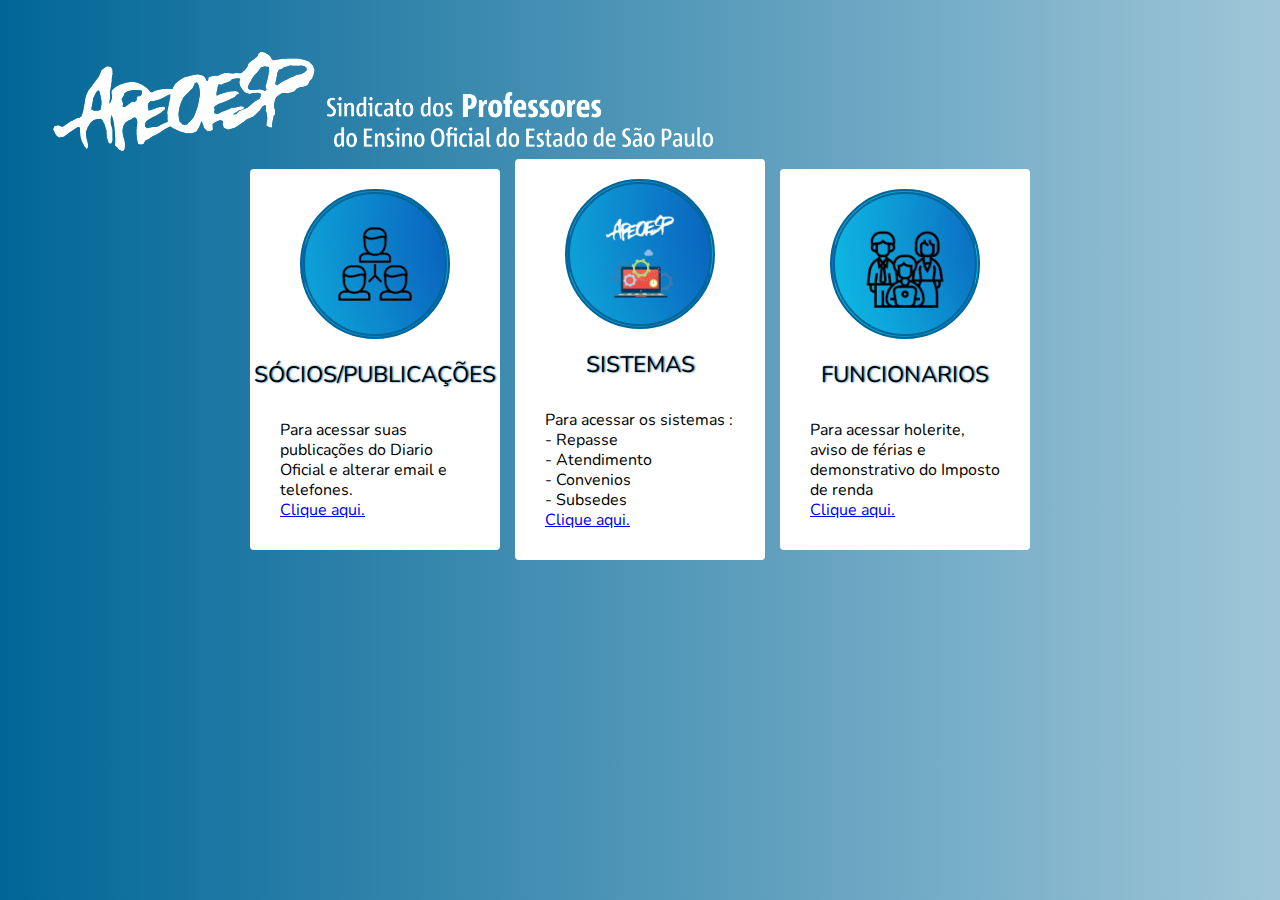
<file: index.html>
<!DOCTYPE html>
<html lang="Pt-br">
    <head>
        <link rel="shortcut icon" href="css/img/favicon.ico" type="image/x-icon">
      </head> 
<header>
    <meta charset="UTF-8">
    <meta http-equiv="X-UA-Compatible" content="IE=edge">
    <meta name="viewport" content="width=device-width, initial-scale=1.0">
    <title>Apeosp Sistemas </title>
    <link rel="stylesheet" href="css/sis_apeoesp.css">
    <img src="css/img/Logotipo.png" alt="Logotipo">
    <img src="css/img/semfundo.png" alt="Professores">
</header>
<body>


    <!-- inicio da classe dos card´s-->
    <div class="card-container"  >
        
        <div class="card" >
            
            <div class="card-image"></div>
            <div class="card-title">Sócios/Publicações </div>
            <div id ="sócios"class="card-text">
               
                Para acessar suas publicações do Diario Oficial e alterar email e telefones.
                 <div id="socios">
                    <a href="http://www.apeoespcadastro.org.br/soc_login_soc.htm" class="fill-div" target="_blank">Clique aqui.</a>
                </div>
                
            </div>
        </div>
        <div class="card">
            <div class="card-image"></div>
            <div class="card-title">Sistemas </div>
            <div id="sistemas"class="card-text">
                
                  Para acessar os sistemas : 
                - Repasse <br>
                - Atendimento <br>
                - Convenios <br>
                - Subsedes <br>
               <!-- -CRs <br>       
                - Eleições <br>-->
                <div id="sistemas">
                    <a href="http://127.0.0.1:5500/Projeto_01/sistemas.html" class="fill-div" target="_blank">Clique aqui.</a>
                </div>
                
              

            </div>
        </div>
        <div class="card">
            <div class="card-image"></div>
            <div class="card-title">Funcionarios</div>
            <div id="funcionarios" class="card-text">
            
                Para acessar holerite, aviso de férias e demonstrativo do Imposto de renda
                <div id="funcionarios">
                    <a href="http://apeoespcadastro.org.br/APW30/sisfun/index.php" class="fill-div" target="_blank">Clique aqui.</a>
                </div>
                  
            </div>
        </div>
    </div>
    <!-- final da classe dos cards -->
</body>
</html>
</file>
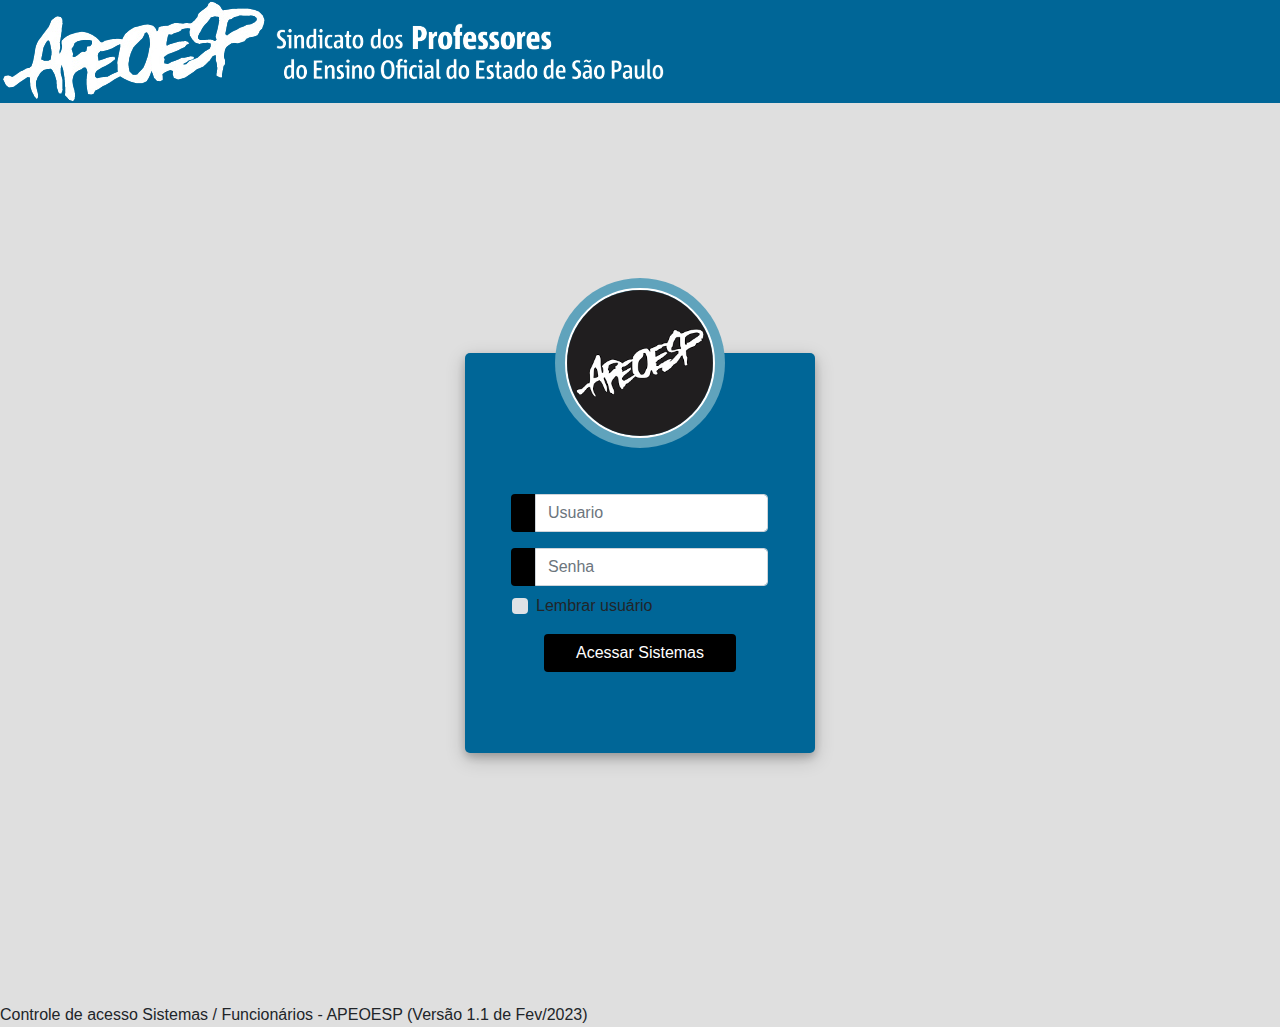
<file: sistemas.html>
<link href="//maxcdn.bootstrapcdn.com/bootstrap/4.1.1/css/bootstrap.min.css" rel="stylesheet" id="bootstrap-css">
<script src="//maxcdn.bootstrapcdn.com/bootstrap/4.1.1/js/bootstrap.min.js"></script>
<script src="//cdnjs.cloudflare.com/ajax/libs/jquery/3.2.1/jquery.min.js"></script>


<!DOCTYPE html>
<html>
   <head>
     <link rel="shortcut icon" href="img/favicon.ico" type="image/x-icon">
   </head> 
<header class="header">
	<title> Acessos-Apeoesp</title>
	<link rel="stylesheet" href="https://stackpath.bootstrapcdn.com/bootstrap/4.1.3/css/bootstrap.min.css" integrity="sha384-MCw98/SFnGE8fJT3GXwEOngsV7Zt27NXFoaoApmYm81iuXoPkFOJwJ8ERdknLPMO" crossorigin="anonymous">
	<script src="https://ajax.googleapis.com/ajax/libs/jquery/3.3.1/jquery.min.js"></script>
	<link rel="stylesheet" href="https://use.fontawesome.com/releases/v5.6.1/css/all.css" integrity="sha384-gfdkjb5BdAXd+lj+gudLWI+BXq4IuLW5IT+brZEZsLFm++aCMlF1V92rMkPaX4PP" crossorigin="anonymous">
    <link rel="stylesheet" href="css/sistemas.css">
    <img src="img/SemFundo (2).png" alt="Logotipo">
    <img src="img/semfundo.png" alt="Professores">
 </header>  

    
  
    
    


<body>
	<div class="container h-100">
      
		<div class="d-flex justify-content-center h-100">
			<div class="user_card">
				<div class="d-flex justify-content-center">
					<div class="brand_logo_container">
						<img src="img/logo.png" class="brand_logo" alt="Logo">
					</div>
				</div>
				<div class="d-flex justify-content-center form_container">
					<form>
						<div class="input-group mb-3">
							<div class="input-group-append">
								<span class="input-group-text"><i class="fas fa-user"></i></span>
							</div>
							<input type="text" name="" class="form-control input_user" value="" placeholder="Usuario">
						</div>
						<div class="input-group mb-2">
							<div class="input-group-append">
								<span class="input-group-text"><i class="fas fa-key"></i></span>
							</div>
							<input type="password" name="" class="form-control input_pass" value="" placeholder="Senha">
						</div>
						<div class="form-group">
							<div class="custom-control custom-checkbox">
								<input type="checkbox" class="custom-control-input" id="customControlInline">
								<label class="custom-control-label" for="customControlInline">Lembrar usuário</label>
							</div>
						</div>
							<div class="d-flex justify-content-center mt-3 login_container">
				 	<button type="button" name="button" class="btn login_btn">Acessar Sistemas </button>
				   </div>
					</form>
				</div>
		
				<div class="mt-4">
					<!--<div class="d-flex justify-content-center links">
					 <a href="#" class="ml-2">Sign Up</a>
					</div>
					<div class="d-flex justify-content-center links">
						<a href="#">Forgot your password?</a>

                    -->
					</div>
				</div>
			</div>
		</div>
	</div>
</body>
<footer>

    <p> Controle de acesso Sistemas / Funcionários - APEOESP (Versão 1.1 de Fev/2023)

    </p>
</footer>

</html>
</file>
<file: css/sis_apeoesp.css>
@import url('https://fonts.googleapis.com/css2?family=Nunito&display=swap');
@media print {
body {-webkit-print-color-adjust: exact;}
}
*{
    margin: 0;
    padding: 0;
    box-sizing: border-box;
}

.header{
    background-color: #006697;
}

body{
    background: linear-gradient(90deg,#006697,#9fc6d8) fixed;
    padding:50px;
    font-family: 'Nunito', sans-serif;
    font-weight: 400;
}

.card-container{
    display: flex;
    justify-content: center;
    align-items: center;
    gap: 15px;
    flex-wrap: wrap;
}

.card{
    width: 250px;
    height: auto;
    position: relative;
    background: #fff;
    display: flex;
    flex-direction: column;
    justify-content: center;
    align-items: center;
    border-radius: 4px;
    padding: 20px;
    transition: all .3s ease-in;
}
.card > *{
    padding: 10px;
}
.card .card-image{
    height: 150px;
    width: 150px;
    border: 5px double #006697;
    border-radius: 50%;
    background-position: center center;
    background-size: cover;    
}
.card .card-title{
    padding: 20px 10px;
    font-size: 1.4rem;
    text-transform: uppercase;
    text-shadow: 1px 0px 2px #006697;
}
.card:nth-child(1) .card-image{
    background-image: url(img/Sócios3.jpg);
}
.card:nth-child(2) .card-image{
    background-image: url(img/SistemasAP.jpg);
}
.card:nth-child(3) .card-image{
    background-image: url(img/Funcionarios3.jpg);
}
.card:hover{
    background: black;
    color: #fff;
    box-shadow: 0px 0px 11px 5px #000000;

}

.card .card-text{
    line-height: 20px;
    font-size: 400;
}
</file>
<file: css/sistemas.css>
body,
html {
    margin: 0;
    padding: 0;
    height: 100%;
    background: #dfdfdf!important;
}

.header{
    background-color: #006697;
}
.acesso{
    position: absolute;
    top: 50%;
    left: 50%;
    margin-right: -50%;
    transform: translate(-50%, -50%) }
    



.user_card {
    height: 400px;
    width: 350px;
    margin-top: auto;
    margin-bottom: auto;
    background: #006697;
    position: relative;
    display: flex;
    justify-content: center;
    flex-direction: column;
    padding: 10px;
    box-shadow: 0 4px 8px 0 rgba(0, 0, 0, 0.2), 0 6px 20px 0 rgba(0, 0, 0, 0.19);
    -webkit-box-shadow: 0 4px 8px 0 rgba(0, 0, 0, 0.2), 0 6px 20px 0 rgba(0, 0, 0, 0.19);
    -moz-box-shadow: 0 4px 8px 0 rgba(0, 0, 0, 0.2), 0 6px 20px 0 rgba(0, 0, 0, 0.19);
    border-radius: 5px;

}
.brand_logo_container {
    position: absolute;
    height: 170px;
    width: 170px;
    top: -75px;
    border-radius: 50%;
    background: #60a3bc;
    padding: 10px;
    text-align: center;
}
.brand_logo {
    height: 150px;
    width: 150px;
    border-radius: 50%;
    border: 2px solid white;
}
.form_container {
    margin-top: 100px;
}
.login_btn {
    width: 100%;
    background: black !important;
    color: white !important;
}
.login_btn:focus {
    box-shadow: none !important;
    outline: 0px !important;
}
.login_container {
    padding: 0 2rem;
}
.input-group-text {
    background: black !important;
    color: white !important;
    border: 0 !important;
    border-radius: 0.25rem 0 0 0.25rem !important;
}
.input_user,
.input_pass:focus {
    box-shadow: none !important;
    outline: 0px !important;
}
.custom-checkbox .custom-control-input:checked~.custom-control-label::before {
    background-color: #c0392b !important;
}
</file>
